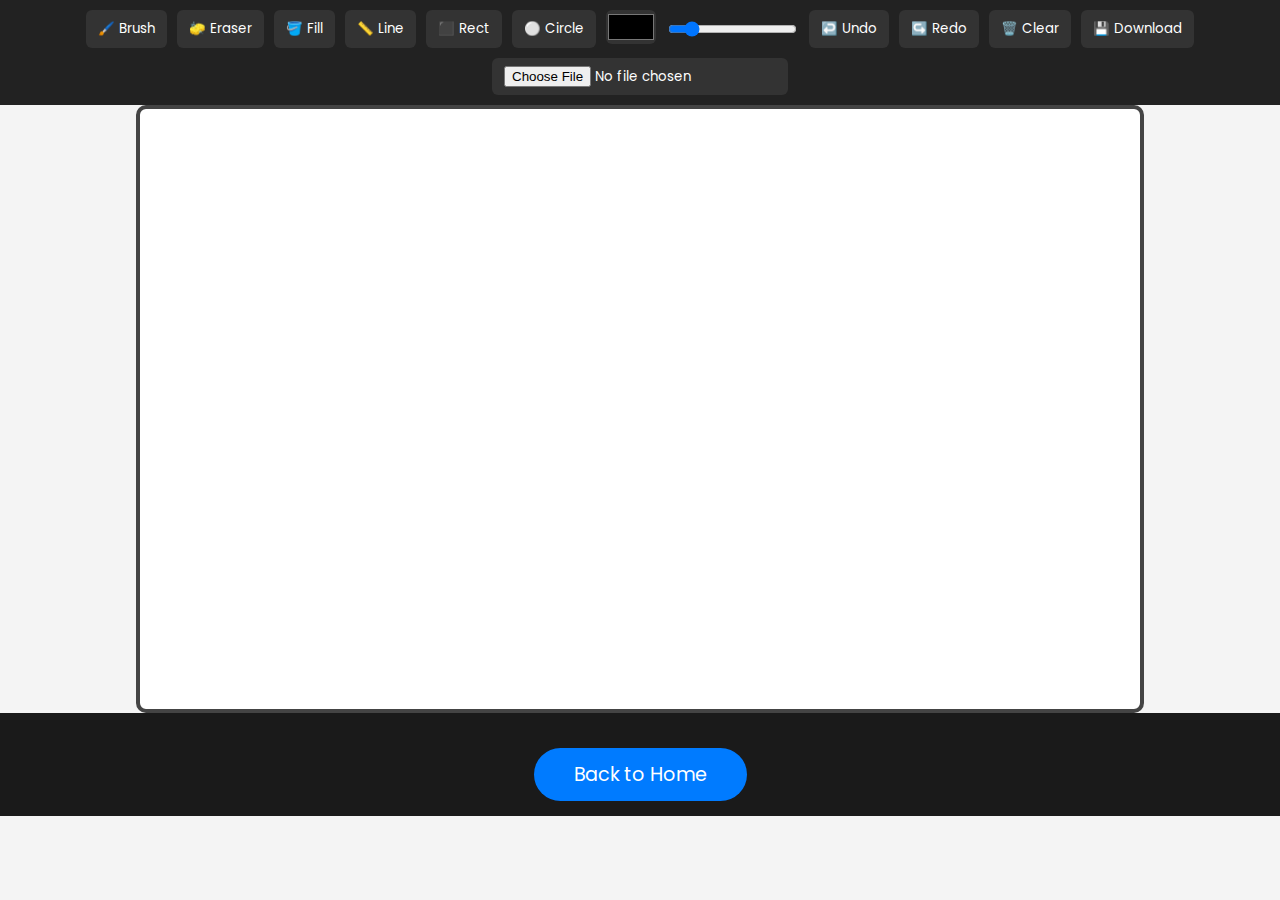
<file: creativezone.html>
<!DOCTYPE html>
<html lang="en">
<head>
  <meta charset="UTF-8" />
  <meta name="viewport" content="width=device-width, initial-scale=1.0"/>
  <title>Draw with Nexa</title>
  <link href="https://fonts.googleapis.com/css2?family=Poppins&display=swap" rel="stylesheet">
  <style>
    * {
      box-sizing: border-box;
      font-family: 'Poppins', sans-serif;
    }
    body {
      margin: 0;
      background-color: #111;
      color: #fff;
    }
    .toolbar {
      background: #222;
      display: flex;
      flex-wrap: wrap;
      padding: 10px;
      justify-content: center;
      gap: 10px;
      position: sticky;
      top: 0;
      z-index: 10;
    }
    .toolbar > * {
      background: #333;
      border: none;
      padding: 8px 12px;
      color: white;
      cursor: pointer;
      border-radius: 6px;
      transition: 0.2s;
    }
    .toolbar input[type="color"], .toolbar input[type="range"] {
      padding: 0;
      height: 34px;
      border-radius: 6px;
      background: #333;
      cursor: pointer;
    }
    .toolbar > *:hover {
      background: #555;
    }
    #canvas {
      display: block;
      margin: 0 auto;
      background-color: white;
      border: 4px solid #444;
      border-radius: 10px;
      touch-action: none;
    }
  </style>
</head>
<body>

  <div class="toolbar">
    <button onclick="setTool('brush')">🖌️ Brush</button>
    <button onclick="setTool('eraser')">🧽 Eraser</button>
    <button onclick="setTool('fill')">🪣 Fill</button>
    <button onclick="setTool('line')">📏 Line</button>
    <button onclick="setTool('rect')">⬛ Rect</button>
    <button onclick="setTool('circle')">⚪ Circle</button>
    <input type="color" id="colorPicker" />
    <input type="range" id="brushSize" min="1" max="30" value="5" />
    <button onclick="undo()">↩️ Undo</button>
    <button onclick="redo()">↪️ Redo</button>
    <button onclick="clearCanvas()">🗑️ Clear</button>
    <button onclick="download()">💾 Download</button>
    <input type="file" id="imgUpload" accept="image/*" />
  </div>

  <canvas id="canvas" width="1000" height="600"></canvas>

  <script>
    const canvas = document.getElementById("canvas");
    const ctx = canvas.getContext("2d");
    let painting = false;
    let tool = 'brush';
    let color = '#000000';
    let brushSize = 5;
    let startX, startY;
    const undoStack = [];
    const redoStack = [];

    function startPosition(e) {
      painting = true;
      saveState();
      const pos = getPos(e);
      startX = pos.x;
      startY = pos.y;
      if (tool === 'fill') {
        floodFill(pos.x, pos.y, hexToRgb(color));
        painting = false;
      }
    }

    function endPosition() {
      painting = false;
      ctx.beginPath();
    }

    function draw(e) {
      if (!painting || tool === 'fill') return;
      const pos = getPos(e);
      if (tool === 'brush' || tool === 'eraser') {
        ctx.lineWidth = brushSize;
        ctx.lineCap = "round";
        ctx.strokeStyle = tool === 'eraser' ? '#ffffff' : color;
        ctx.lineTo(pos.x, pos.y);
        ctx.stroke();
        ctx.beginPath();
        ctx.moveTo(pos.x, pos.y);
      } else if (['line', 'rect', 'circle'].includes(tool)) {
        redrawCanvas(); // clear preview
        const width = pos.x - startX;
        const height = pos.y - startY;
        ctx.strokeStyle = color;
        ctx.lineWidth = brushSize;
        if (tool === 'line') {
          ctx.beginPath();
          ctx.moveTo(startX, startY);
          ctx.lineTo(pos.x, pos.y);
          ctx.stroke();
        } else if (tool === 'rect') {
          ctx.strokeRect(startX, startY, width, height);
        } else if (tool === 'circle') {
          ctx.beginPath();
          ctx.ellipse(startX + width/2, startY + height/2, Math.abs(width)/2, Math.abs(height)/2, 0, 0, 2 * Math.PI);
          ctx.stroke();
        }
      }
    }

    function getPos(e) {
      const rect = canvas.getBoundingClientRect();
      const clientX = e.touches ? e.touches[0].clientX : e.clientX;
      const clientY = e.touches ? e.touches[0].clientY : e.clientY;
      return {
        x: clientX - rect.left,
        y: clientY - rect.top
      };
    }

    function setTool(t) {
      tool = t;
    }

    document.getElementById("colorPicker").addEventListener("change", e => {
      color = e.target.value;
    });

    document.getElementById("brushSize").addEventListener("input", e => {
      brushSize = e.target.value;
    });

    canvas.addEventListener("mousedown", startPosition);
    canvas.addEventListener("mouseup", endPosition);
    canvas.addEventListener("mousemove", draw);
    canvas.addEventListener("touchstart", startPosition);
    canvas.addEventListener("touchend", endPosition);
    canvas.addEventListener("touchmove", draw);

    function clearCanvas() {
      saveState();
      ctx.clearRect(0, 0, canvas.width, canvas.height);
    }

    function download() {
      const link = document.createElement('a');
      link.download = 'nexa_drawing.png';
      link.href = canvas.toDataURL();
      link.click();
    }

    function saveState() {
      undoStack.push(canvas.toDataURL());
      if (undoStack.length > 30) undoStack.shift();
    }

    function undo() {
      if (undoStack.length === 0) return;
      redoStack.push(canvas.toDataURL());
      const img = new Image();
      img.src = undoStack.pop();
      img.onload = () => {
        ctx.clearRect(0, 0, canvas.width, canvas.height);
        ctx.drawImage(img, 0, 0);
      };
    }

    function redo() {
      if (redoStack.length === 0) return;
      const img = new Image();
      img.src = redoStack.pop();
      img.onload = () => {
        saveState();
        ctx.clearRect(0, 0, canvas.width, canvas.height);
        ctx.drawImage(img, 0, 0);
      };
    }

    function redrawCanvas() {
      if (undoStack.length === 0) return;
      const img = new Image();
      img.src = undoStack[undoStack.length - 1];
      img.onload = () => {
        ctx.clearRect(0, 0, canvas.width, canvas.height);
        ctx.drawImage(img, 0, 0);
      };
    }

    document.getElementById('imgUpload').addEventListener('change', function () {
      const file = this.files[0];
      if (!file) return;
      const img = new Image();
      img.onload = function () {
        ctx.drawImage(img, 100, 100, 200, 200);
      };
      img.src = URL.createObjectURL(file);
    });

    // Optional: Flood Fill Tool (simplified, uses pixel match)
    function floodFill(x, y, fillColor) {
      const imageData = ctx.getImageData(0, 0, canvas.width, canvas.height);
      const data = imageData.data;
      const width = imageData.width;
      const startIdx = (y * width + x) * 4;
      const startColor = [data[startIdx], data[startIdx+1], data[startIdx+2], data[startIdx+3]];
      const visited = new Set();

      const matchColor = (i) => {
        return data[i] === startColor[0] &&
               data[i+1] === startColor[1] &&
               data[i+2] === startColor[2];
      };

      const fill = (x, y) => {
        const i = (y * width + x) * 4;
        if (x < 0 || y < 0 || x >= width || y >= canvas.height || visited.has(i) || !matchColor(i)) return;
        visited.add(i);
        data[i] = fillColor.r;
        data[i+1] = fillColor.g;
        data[i+2] = fillColor.b;
        data[i+3] = 255;
        fill(x+1, y);
        fill(x-1, y);
        fill(x, y+1);
        fill(x, y-1);
      };

      fill(x, y);
      ctx.putImageData(imageData, 0, 0);
    }

    function hexToRgb(hex) {
      hex = hex.replace("#", "");
      return {
        r: parseInt(hex.substring(0, 2), 16),
        g: parseInt(hex.substring(2, 4), 16),
        b: parseInt(hex.substring(4, 6), 16),
      };
    }
  </script>
  <!-- Back to Home Button -->
<!-- Back to Home Button -->
<!DOCTYPE html>
<html lang="en">
<head>
    <meta charset="UTF-8">
    <meta name="viewport" content="width=device-width, initial-scale=1.0">
    <title>Back to Home</title>
    <style>
        /* General Body and Layout Styling */
        body {
            font-family: Arial, sans-serif;
            margin: 0;
            padding: 0;
            background-color: #f4f4f4;
        }

        /* Back to Home Section Styling */
        #backToHomeSection {
            background-color: #1a1a1a;
            padding: 15px;
            text-align: center;
        }

        #backToHomeSection .content {
            max-width: 800px;
            margin: 0 auto;
        }

        .back-to-home-btn {
            display: inline-block;
            background-color: #007bff;
            color: #fff;
            font-size: 1.2em;
            padding: 12px 40px;
            border-radius: 50px;
            text-decoration: none;
            transition: background-color 0.3s ease, transform 0.3s ease;
            margin-top: 20px;
        }

        .back-to-home-btn:hover {
            background-color: #0056b3;
            transform: scale(1.05);
        }

        /* Mobile Responsiveness */
        @media (max-width: 768px) {
            .back-to-home-btn {
                font-size: 1em;
                padding: 10px 30px;
                width: 100%;
                box-sizing: border-box;
            }

            #backToHomeSection {
                padding: 20px;
            }
        }
    </style>
</head>
<body>

<!-- Back to Home Section -->
<section id="backToHomeSection">
    <div class="content">
        <a href="index.html" class="back-to-home-btn">Back to Home</a>
    </div>
</section>

</body>
</html>
</file>
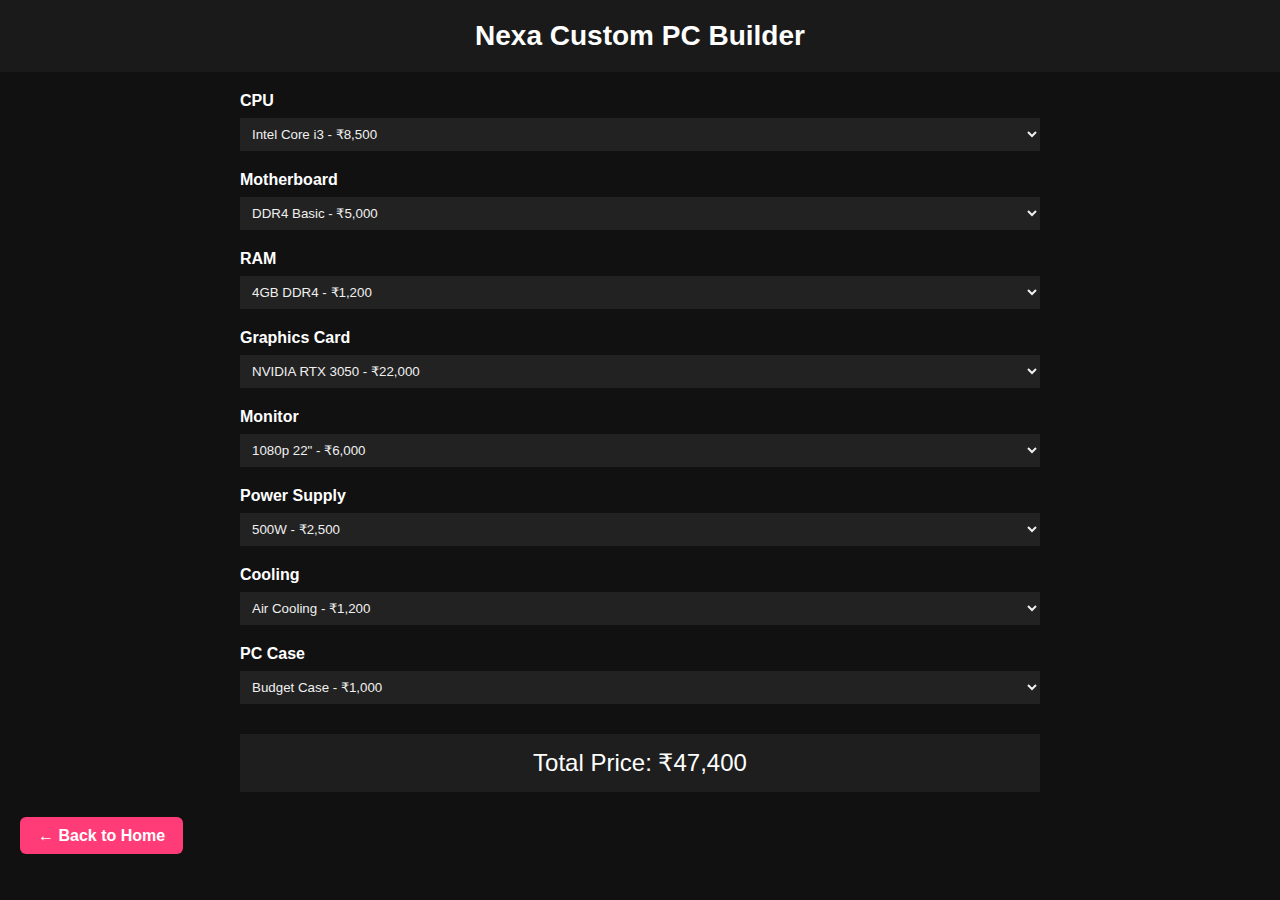
<file: pcbuilder.html>
<!DOCTYPE html>
<html lang="en">
<head>
  <meta charset="UTF-8" />
  <meta name="viewport" content="width=device-width, initial-scale=1.0"/>
  <title>Nexa PC Builder</title>
  <style>
    body {
      font-family: 'Segoe UI', sans-serif;
      margin: 0;
      padding: 0;
      background: #0f0f0f;
      color: #f0f0f0;
    }

    header {
      background: #1a1a1a;
      padding: 20px;
      text-align: center;
    }

    h1 {
      margin: 0;
      font-size: 28px;
    }

    main {
      padding: 20px;
      max-width: 800px;
      margin: auto;
    }

    .component {
      margin-bottom: 20px;
    }

    label {
      display: block;
      margin-bottom: 8px;
      font-weight: bold;
    }

    select {
      width: 100%;
      padding: 8px;
      background: #222;
      color: #f0f0f0;
      border: none;
    }

    .total {
      margin-top: 30px;
      padding: 15px;
      background: #1e1e1e;
      font-size: 24px;
      text-align: center;
    }
  </style>
</head>
<body>
  <header>
    <h1>Nexa Custom PC Builder</h1>
  </header>
  <main>
    <div class="component">
      <label for="cpu">CPU</label>
      <select id="cpu">
        <option value="8500">Intel Core i3 - ₹8,500</option>
        <option value="12500">Intel Core i5 - ₹12,500</option>
        <option value="23000">Intel Core i7 - ₹23,000</option>
        <option value="40000">Intel Core i9 - ₹40,000</option>
        <option value="9500">Ryzen 3 - ₹9,500</option>
        <option value="14500">Ryzen 5 - ₹14,500</option>
        <option value="25000">Ryzen 7 - ₹25,000</option>
        <option value="42000">Ryzen 9 - ₹42,000</option>
      </select>
    </div>

    <div class="component">
      <label for="motherboard">Motherboard</label>
      <select id="motherboard">
        <option value="5000">DDR4 Basic - ₹5,000</option>
        <option value="8000">DDR4 Gaming - ₹8,000</option>
        <option value="10000">DDR5 Premium - ₹10,000</option>
      </select>
    </div>

    <div class="component">
      <label for="ram">RAM</label>
      <select id="ram">
        <option value="1200">4GB DDR4 - ₹1,200</option>
        <option value="2000">8GB DDR4 - ₹2,000</option>
        <option value="3500">16GB DDR4 - ₹3,500</option>
        <option value="7000">32GB DDR4 - ₹7,000</option>
        <option value="4500">16GB DDR5 - ₹4,500</option>
        <option value="8500">32GB DDR5 - ₹8,500</option>
      </select>
    </div>

    <div class="component">
      <label for="gpu">Graphics Card</label>
      <select id="gpu">
        <option value="22000">NVIDIA RTX 3050 - ₹22,000</option>
        <option value="30000">NVIDIA RTX 3060 - ₹30,000</option>
        <option value="45000">NVIDIA RTX 3070 - ₹45,000</option>
        <option value="60000">NVIDIA RTX 3080 - ₹60,000</option>
        <option value="75000">NVIDIA RTX 4090 - ₹75,000</option>
        <option value="18000">AMD RX 6600 - ₹18,000</option>
        <option value="26000">AMD RX 6700 XT - ₹26,000</option>
        <option value="48000">AMD RX 7900 XT - ₹48,000</option>
      </select>
    </div>

    <div class="component">
      <label for="monitor">Monitor</label>
      <select id="monitor">
        <option value="6000">1080p 22" - ₹6,000</option>
        <option value="9000">1080p 27" - ₹9,000</option>
        <option value="16000">1440p 27" - ₹16,000</option>
        <option value="30000">4K 32" - ₹30,000</option>
      </select>
    </div>

    <div class="component">
      <label for="psu">Power Supply</label>
      <select id="psu">
        <option value="2500">500W - ₹2,500</option>
        <option value="4000">750W - ₹4,000</option>
        <option value="7000">1000W - ₹7,000</option>
      </select>
    </div>

    <div class="component">
      <label for="cooling">Cooling</label>
      <select id="cooling">
        <option value="1200">Air Cooling - ₹1,200</option>
        <option value="3500">Liquid Cooling - ₹3,500</option>
      </select>
    </div>

    <div class="component">
      <label for="case">PC Case</label>
      <select id="case">
        <option value="1000">Budget Case - ₹1,000</option>
        <option value="3000">Gaming Case - ₹3,000</option>
        <option value="5000">RGB Mid-Tower - ₹5,000</option>
      </select>
    </div>

    <div class="total">
      Total Price: ₹<span id="totalPrice">0</span>
    </div>
  </main>

  <script>
    const components = ['cpu', 'motherboard', 'ram', 'gpu', 'monitor', 'psu', 'cooling', 'case'];
    const totalPriceElement = document.getElementById('totalPrice');

    function updateTotal() {
      let total = 0;
      components.forEach(id => {
        const element = document.getElementById(id);
        total += parseInt(element.value);
      });
      totalPriceElement.textContent = total.toLocaleString('en-IN');
    }

    components.forEach(id => {
      document.getElementById(id).addEventListener('change', updateTotal);
    });

    // Initialize total
    updateTotal();
  </script>

<!DOCTYPE html>
<html lang="en">
<head>
  <meta charset="UTF-8" />
  <meta name="viewport" content="width=device-width, initial-scale=1.0" />
  <title>PC Builder - Nexa</title>
  <style>
    body {
      margin: 0;
      font-family: 'Poppins', sans-serif;
      background-color: #111;
      color: #fff;
    }

    .back-button-container {
      padding: 15px 20px;
      background: #111;
    }

    .back-button {
      color: #fff;
      background-color: #ff3c78;
      padding: 10px 18px;
      border-radius: 6px;
      text-decoration: none;
      font-weight: bold;
      transition: background-color 0.3s ease;
    }

    .back-button:hover {
      background-color: #e6326a;
    }

    @media (max-width: 600px) {
      .back-button {
        padding: 8px 14px;
        font-size: 0.95rem;
      }
    }
  </style>
</head>
<body>

  <!-- Back Button Section -->
  <div class="back-button-container">
    <a href="index.html" class="back-button">← Back to Home</a>
  </div>

  <!-- Rest of your PC Builder content goes here -->
</body>
</html>
</file>
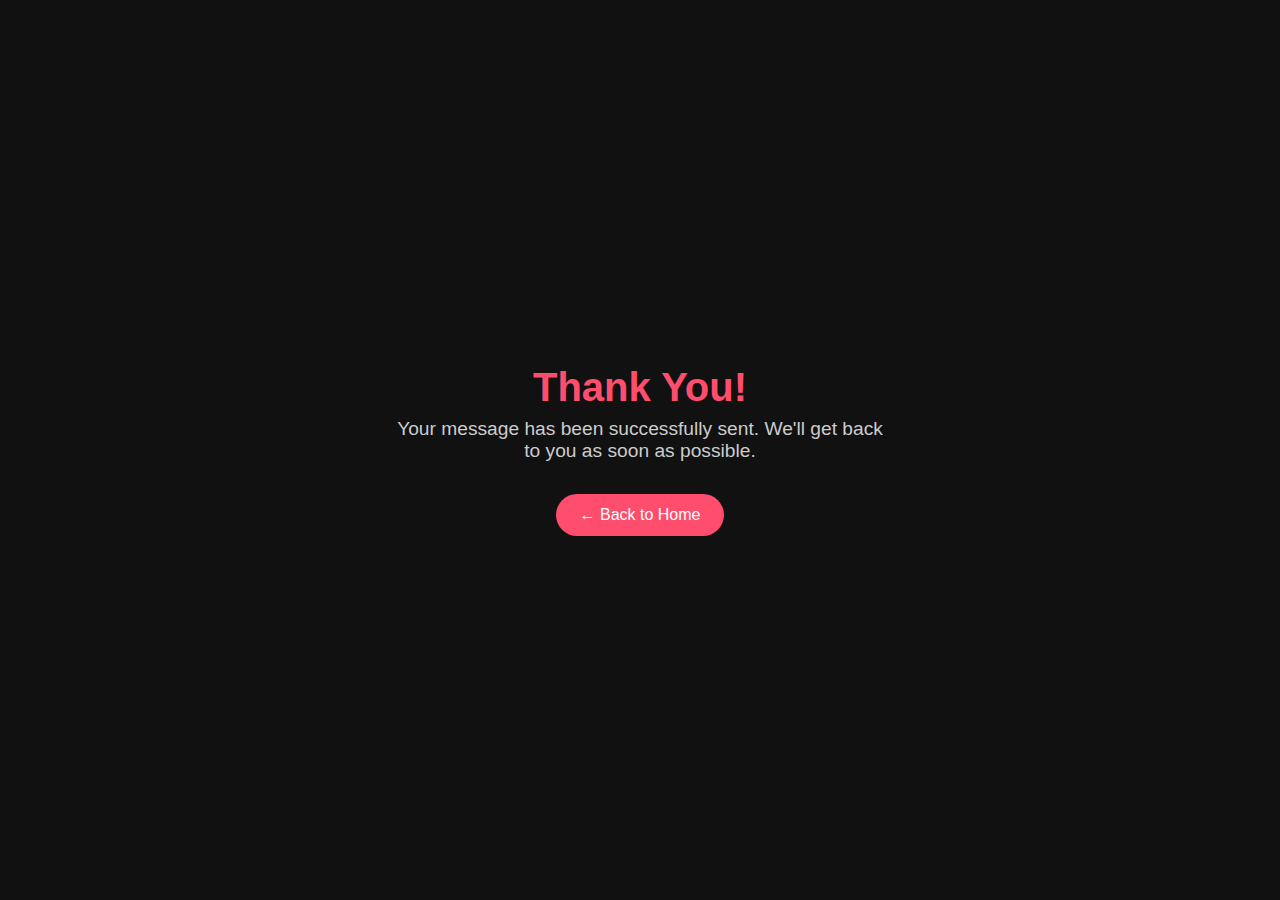
<file: Thankyou.html>
<!DOCTYPE html>
<html lang="en">
<head>
  <meta charset="UTF-8" />
  <meta name="viewport" content="width=device-width, initial-scale=1" />
  <title>Thank You – Nexa</title>
  <link rel="stylesheet" href="style.css" />
  <style>
    body {
      background-color: #111;
      color: #f5f5f5;
      font-family: 'Segoe UI', sans-serif;
      display: flex;
      align-items: center;
      justify-content: center;
      height: 100vh;
      flex-direction: column;
      text-align: center;
      padding: 20px;
    }

    h1 {
      font-size: 2.5rem;
      color: #ff4d6d;
      margin-bottom: 0.5rem;
    }

    p {
      font-size: 1.2rem;
      color: #ccc;
      margin-bottom: 2rem;
      max-width: 500px;
    }

    .btn {
      background-color: #ff4d6d;
      color: #fff;
      padding: 0.75rem 1.5rem;
      border-radius: 30px;
      text-decoration: none;
      font-size: 1rem;
      transition: background 0.3s ease;
    }

    .btn:hover {
      background-color: #e03e59;
    }
  </style>
</head>
<body>
  <h1>Thank You!</h1>
  <p>Your message has been successfully sent. We'll get back to you as soon as possible.</p>
  <a href="index.html" class="btn">← Back to Home</a>
</body>
</html>
</file>
<file: style.css>
/* Reset and base */
* {
  margin: 0;
  padding: 0;
  box-sizing: border-box;
}

body {
  font-family: 'Segoe UI', Tahoma, Geneva, Verdana, sans-serif;
  color: #fff;
  background-color: #0f0f0f;
}

.site-header {
  position: fixed;
  top: 0;
  width: 100%;
  background: rgba(15, 15, 15, 0.8);
  backdrop-filter: blur(8px);
  padding: 1rem 2rem;
  z-index: 1000;
  border-bottom: 1px solid rgba(255, 255, 255, 0.05);
}

.site-header .container {
  display: flex;
  justify-content: space-between;
  align-items: center;
}

.logo {
  font-family: 'Orbitron', sans-serif;
  font-size: 1.rem;
  color: #ff4d6d;
  font-weight: bold;
}

.nav-links a {
  color: #eee;
  margin-left: 1.5rem;
  font-weight: 500;
  text-decoration: none;
  transition: color 0.3s;
}

.nav-links a:hover {
  color: #ff4d6d;
}


/* Hero Section */
.hero {
  position: relative;
  height: 100vh;
  background: URL('bpy.png') no-repeat center center/cover;
  display: flex;
  align-items: center;
  justify-content: center;
  text-align: center;
  overflow: hidden;
}

.tagline {
  font-size: 1.3rem;
  font-style: italic;
  color: #ccc;
  margin-bottom: 2rem;
  text-shadow: 0 1px 4px rgba(0, 0, 0, 0.6);
}

.hero-stats {
  display: flex;
  justify-content: center;
  gap: 2.5rem;
  flex-wrap: wrap;
}

.stat {
  background-color: rgba(255, 255, 255, 0.05);
  padding: 1.5rem;
  border-radius: 20px;
  width: 180px;
  text-align: center;
  backdrop-filter: blur(3px);
  border: 1px solid rgba(255, 255, 255, 0.1);
  box-shadow: 0 0 12px rgba(255, 77, 109, 0.1);
  transition: transform 0.3s ease;
}

.stat:hover {
  transform: translateY(-5px);
}

.stat i {
  font-size: 1.8rem;
  margin-bottom: 0.5rem;
  color: #ff4d6d;
}

.stat h3 {
  font-size: 1.8rem;
  margin: 0.3rem 0;
  color: #fff;
}

.stat p {
  font-size: 0.95rem;
  color: #aaa;
}


.overlay {
  position: absolute;
  top: 0;
  left: 0;
  width: 100%;
  height: 100%;
  background: rgba(15, 15, 15, 0.8);
  backdrop-filter: blur(2px);
  z-index: 1;
}

.content {
  position: relative;
  z-index: 2;
  max-width: 800px;
  padding: 20px;
}

.tagline {
  margin-top: 2rem;
  animation: fadeUp 1s ease forwards;
}

.motto {
  font-size: 2rem;
  color: #ffffff;
  margin-bottom: 0.5rem;
}

.subtext {
  font-size: 1.2rem;
  color: #ccc;
  max-width:500px;
  margin: 0 auto;
  line-height: 1.6;
}

/* Optional keyframe for a fade-up effect */
@keyframes fadeUp {
  from {
    opacity: 0;
    transform: translateY(30px);
  }
  to {
    opacity: 1;
    transform: translateY(0);
  }
}


h1 {
  font-size: 3rem;
  margin-bottom: 1rem;
}

.brand {
  color: #ff4d6d;
  font-weight: bold;
}

p {
  font-size: 1.5rem;
  margin-bottom: 2rem;
}

.highlight {
  color: #4dd0e1;
  font-weight: 600;
}

.buttons {
  display: flex;
  flex-wrap: wrap;
  gap: 1rem;
  justify-content: center;
}

.btn {
  padding: 0.75rem 1.1rem;
  border: none;
  background-color: #ff4d6d;
  color: white;
  text-decoration: none;
  font-size: 1rem;
  border-radius: 30px;
  transition: background 0.3s ease;
}

.btn:hover {
  background-color: #ff2b50;
}

.btn.secondary {
  background-color: transparent;
  border: 2px solid #4dd0e1;
  color: #4dd0e1;
}

.btn.secondary:hover {
  background-color: #4dd0e1;
  color: #0f0f0f;
}

.about {
  background-color: #141414;
  padding: 80px 20px;
  color: #e0e0e0;
}

.container {
  max-width:500px;
  margin: 0 auto;
  text-align: center;
}

.about h2 {
  font-size: 2.5rem;
  margin-bottom: 1rem;
}

.about .brand {
  color: #ff4d6d;
}

.intro {
  font-size: 1.1rem;
  color: #bbb;
  margin-bottom: 3rem;
  line-height: 1.6;
}

.about-cards {
  display: flex;
  flex-wrap: wrap;
  gap: 2rem;
  justify-content: center;
}

.card {
  background-color: #1e1e1e;
  border-radius: 12px;
  padding: 20px;
  width: 100%;
  max-width:500px;
  transition: transform 0.3s ease, box-shadow 0.3s ease;
  box-shadow: 0 0 10px rgba(0, 0, 0, 0.3);
  text-align: left;
}

.card:hover {
  transform: translateY(-8px);
  box-shadow: 0 8px 24px rgba(255, 77, 109, 0.3);
}

.card img {
  width: 100%;
  border-radius: 8px;
  margin-bottom: 1rem;
}

.card h3 {
  font-size: 1.4rem;
  color: #ff4d6d;
  margin-bottom: 0.5rem;
}

.card p {
  font-size: 1rem;
  color: #ccc;
  line-height: 1.5;
}

/* Portfolio Section */
.portfolio {
  background-color: #121212;
  color: #f5f5f5;
  padding: 80px 20px;
  min-height: 100vh;
}

.portfolio .container {
  max-width: 1100px;
  margin: 0 auto;
  text-align: center;
}

.portfolio h2 {
  font-size: 2.5rem;
  margin-bottom: 0.5rem;
}

.portfolio .brand {
  color: #ff4d6d;
}

.portfolio .intro {
  color: #ccc;
  margin-bottom: 2.5rem;
  font-size: 1.1rem;
}

.gallery {
  display: grid;
  grid-template-columns: repeat(auto-fit, minmax(250px, 1fr));
  gap: 1.5rem;
}

.gallery-item {
  background-color: #1e1e1e;
  border-radius: 10px;
  padding: 10px;
  transition: transform 0.3s ease, box-shadow 0.3s ease;
}

.gallery-item:hover {
  transform: scale(1.02);
  box-shadow: 0 8px 20px rgba(255, 77, 109, 0.2);
}

.gallery-item img {
  width: 100%;
  border-radius: 8px;
  margin-bottom: 0.75rem;
}

.gallery-item h3 {
  font-size: 1.1rem;
  color: #ff4d6d;
}

.back-btn {
  margin-top: 40px;
  display: inline-block;
  padding: 0.75rem 1.5rem;
}

.services {
  background-color: #0f0f0f;
  color: #f5f5f5;
  padding: 80px 20px;
  text-align: center;
}

.services .container {
  max-width:500px;500px;
  margin: 0 auto;
}

.services h2 {
  font-size: 2.5rem;
  margin-bottom: 0.5rem;
}

.services .brand {
  color: #ff4d6d;
}

.services .intro {
  font-size: 1.1rem;
  color: #ccc;
  margin-bottom: 3rem;
}

.service-cards {
  display: grid;
  grid-template-columns: repeat(auto-fit, minmax(260px, 1fr));
  gap: 2rem;
}

.service-card {
  background-color: #1e1e1e;
  padding: 30px 20px;
  border-radius: 12px;
  transition: transform 0.3s ease;
  box-shadow: 0 4px 20px rgba(255, 77, 109, 0.05);
}

.service-card:hover {
  transform: translateY(-6px);
}

.service-card .icon {
  font-size: 2.5rem;
  margin-bottom: 1rem;
  color: #ff4d6d;
}

.service-card h3 {
  margin: 0 0 0.75rem;
  font-size: 1.3rem;
  color: #fff;
}

.service-card p {
  font-size: 1rem;
  color: #bbb;
}

/* Style for the Creative Zone Section */
#creativeZoneSection {
  background-color: #1a1a1a;
  padding: 50px 0;
  text-align: center;
  color: #fff;
}

#creativeZoneSection .content {
  max-width:500px;
  margin: 0 auto;
}

#creativeZoneSection h2 {
  font-size: 2.5em;
  margin-bottom: 20px;
  font-weight: 700;
  text-transform: uppercase;
  letter-spacing: 1px;
}

#creativeZoneSection p {
  font-size: 1.2em;
  margin-bottom: 30px;
  color: #bbb;
}

.pc-builder-section {
  background: linear-gradient(135deg, #0d0d0d, #1a1a1a);
  color: #fff;
  padding: 80px 20px;
  text-align: center;
  display: flex;
  justify-content: center;
  align-items: center;
}

.pc-builder-container {
  max-width:500px;
}

.pc-builder-section h2 {
  font-size: 2.5rem;
  margin-bottom: 20px;
  font-weight: bold;
  color: #ff3c78;
}

.pc-builder-section p {
  font-size: 1.2rem;
  margin-bottom: 30px;
  color: #ccc;
}

.pc-builder-btn {
  display: inline-block;
  background-color: #ff3c78;
  color: #fff;
  padding: 15px 30px;
  border-radius: 8px;
  text-decoration: none;
  font-size: 1.1rem;
  transition: background-color 0.3s ease;
}

.pc-builder-btn:hover {
  background-color: #e6326a;
}

/* Mobile responsive */
@media (max-width:500px;) {
  .pc-builder-section h2 {
    font-size: 2rem;
  }

  .pc-builder-section p {
    font-size: 1rem;
  }

  .pc-builder-btn {
    padding: 12px 25px;
    font-size: 1rem;
  }
}



.cta-btn {
  background-color: #175b89; /* Choose a color to match your theme */
  color: #fff;
  font-size: 1.2em;
  padding: 12px 30px;
  border: none;
  border-radius: 50px;
  cursor: pointer;
  transition: background-color 0.3s ease;
}

.cta-btn:hover {
  background-color: #ff4500;
}


.contact {
  background-color: #111;
  color: #f1f1f1;
  padding: 80px 20px;
}

.contact .container {
  max-width:500px;
  margin: 0 auto;
  text-align: center;
}

.contact h2 {
  font-size: 2.5rem;
  margin-bottom: 0.5rem;
}

.contact .brand {
  color: #ff4d6d;
}

.contact .intro {
  font-size: 1.1rem;
  color: #bbb;
  margin-bottom: 2.5rem;
  line-height: 1.6;
}

.contact-form {
  text-align: left;
  display: flex;
  flex-direction: column;
  gap: 1.5rem;
}

.form-group {
  display: flex;
  flex-direction: column;
}

.form-group label {
  font-weight: 500;
  margin-bottom: 0.5rem;
  color: #ddd;
}

.form-group input,
.form-group select,
.form-group textarea {
  padding: 0.75rem;
  border-radius: 8px;
  border: 1px solid #333;
  background-color: #1e1e1e;
  color: #fff;
  font-size: 1rem;
  resize: none;
}

.form-group input:focus,
.form-group textarea:focus,
.form-group select:focus {
  outline: none;
  border-color: #ff4d6d;
  box-shadow: 0 0 0 2px rgba(255, 77, 109, 0.2);
}

/* Shop Section Styles */
/* Nexa Shop Section (Dark Theme) */
#nexa-shop {
  background-color: #121212;
  color: #f5f5f5;
  padding: 60px 20px;
  text-align: center;
  border-radius: 12px;
  box-shadow: 0 0 40px rgba(0, 0, 0, 0.3);
  font-family: 'Poppins', sans-serif;
  margin: 60px auto;
  max-width:500px;
}

#nexa-shop h2 {
  font-size: 2.2rem;
  margin-bottom: 10px;
  color: #ffcc00;
}

#nexa-shop .subtitle {
  font-size: 1rem;
  color: #bbb;
  margin-bottom: 30px;
}

.shop-items {
  display: flex;
  flex-wrap: wrap;
  justify-content: center;
  gap: 15px;
  margin-bottom: 25px;
}

.shop-items .item {
  background-color: #1e1e1e;
  padding: 12px 20px;
  border-radius: 8px;
  font-size: 1rem;
  color: #eee;
  border: 1px solid #2a2a2a;
  transition: background 0.3s;
}

.shop-items .item:hover {
  background-color: #222;
}

.coming-soon {
  color: #ff5555;
  font-weight: 600;
  margin-bottom: 20px;
  font-size: 1.1rem;
}

.shop-btn {
  background-color: #ffcc00;
  color: #121212;
  text-decoration: none;
  padding: 12px 28px;
  border-radius: 6px;
  font-weight: 600;
  font-size: 1rem;
  transition: 0.3s;
}

.shop-btn:hover {
  background-color: #e6b800;
  color: #fff;
}



.contact-form .btn {
  align-self: flex-start;
  padding: 0.75rem 1.5rem;
  background-color: #ff4d6d;
  border: none;
  border-radius: 30px;
  color: #fff;
  font-size: 1rem;
  cursor: pointer;
  transition: background 0.3s ease;
}

.contact-form .btn:hover {
  background-color: #e03e59;
}

.connect-section {
  background-color: #0d0d0d;
  color: #f5f5f5;
  padding: 80px 20px;
  text-align: center;
}

.connect-section .container {
  max-width:500px;
  margin: auto;
}

.connect-section h2 {
  font-size: 2.5rem;
  margin-bottom: 10px;
}

.connect-section .highlight {
  color: #ff4d6d;
}

.connect-subtitle {
  font-size: 1.1rem;
  color: #aaa;
  margin-bottom: 40px;
}

.social-buttons {
  display: flex;
  flex-wrap: wrap;
  gap: 20px;
  justify-content: center;
}

.social-buttons .btn {
  padding: 0.75rem 1.5rem;
  border-radius: 30px;
  font-size: 1rem;
  text-decoration: none;
  transition: all 0.3s ease;
  color: #fff;
}

.btn.insta {
  background: linear-gradient(45deg, #f58529, #dd2a7b, #8134af, #515bd4);
}

.btn.insta:hover {
  filter: brightness(1.1);
}

.btn.whatsapp {
  background-color: #25d366;
}

.btn.whatsapp:hover {
  background-color: #1ebe5d;
}

/* Animation keyframes */
@keyframes fadeUp {
  0% {
    opacity: 0;
    transform: translateY(40px);
  }
  100% {
    opacity: 1;
    transform: translateY(0);
  }
}

.connect-section .social-buttons .btn {
  opacity: 0;
  transform: translateY(40px);
  animation: fadeUp 0.8s ease forwards;
  animation-play-state: paused;
}

/* Delay animation for each button */
.connect-section .social-buttons .btn:nth-child(1) {
  animation-delay: 0.2s;
}
.connect-section .social-buttons .btn:nth-child(2) {
  animation-delay: 0.4s;
}
.connect-section .social-buttons .btn:nth-child(3) {
  animation-delay: 0.6s;
}
.connect-section .social-buttons .btn:nth-child(4) {
  animation-delay: 0.8s;
}

.site-footer {
  background-color: #0b0b0b;
  color: #e0e0e0;
  padding: 60px 20px 30px;
  font-family: 'Poppins', sans-serif;
}

.site-footer .container {
  max-width:500px;
  margin: auto;
}

.footer-top {
  display: flex;
  flex-wrap: wrap;
  justify-content: space-between;
  gap: 40px;
  text-align: left;
}

.footer-logo h2 {
  font-size: 2.2rem;
  color: #ff4d6d;
  margin-bottom: 5px;
}

.footer-logo p {
  color: #aaa;
  font-size: 1rem;
}

.footer-links,
.footer-contact,
.footer-social {
  min-width: 180px;
}

.footer-links h4,
.footer-contact h4,
.footer-social h4 {
  font-size: 1.1rem;
  margin-bottom: 10px;
  color: #ff4d6d;
}

.footer-links a,
.footer-contact a,
.footer-social a {
  display: block;
  color: #f0f0f0;
  text-decoration: none;
  font-size: 0.95rem;
  margin-bottom: 8px;
  transition: color 0.3s ease;
}

.footer-contact p {
  margin: 0 0 10px;
  font-size: 0.9rem;
}

.footer-links a:hover,
.footer-contact a:hover,
.footer-social a:hover {
  color: #ff4d6d;
}

.footer-divider {
  border: none;
  height: 1px;
  background: #333;
  margin: 40px 0 20px;
}

.footer-bottom {
  text-align: center;
  font-size: 0.85rem;
  color: #777;
}
</file>
